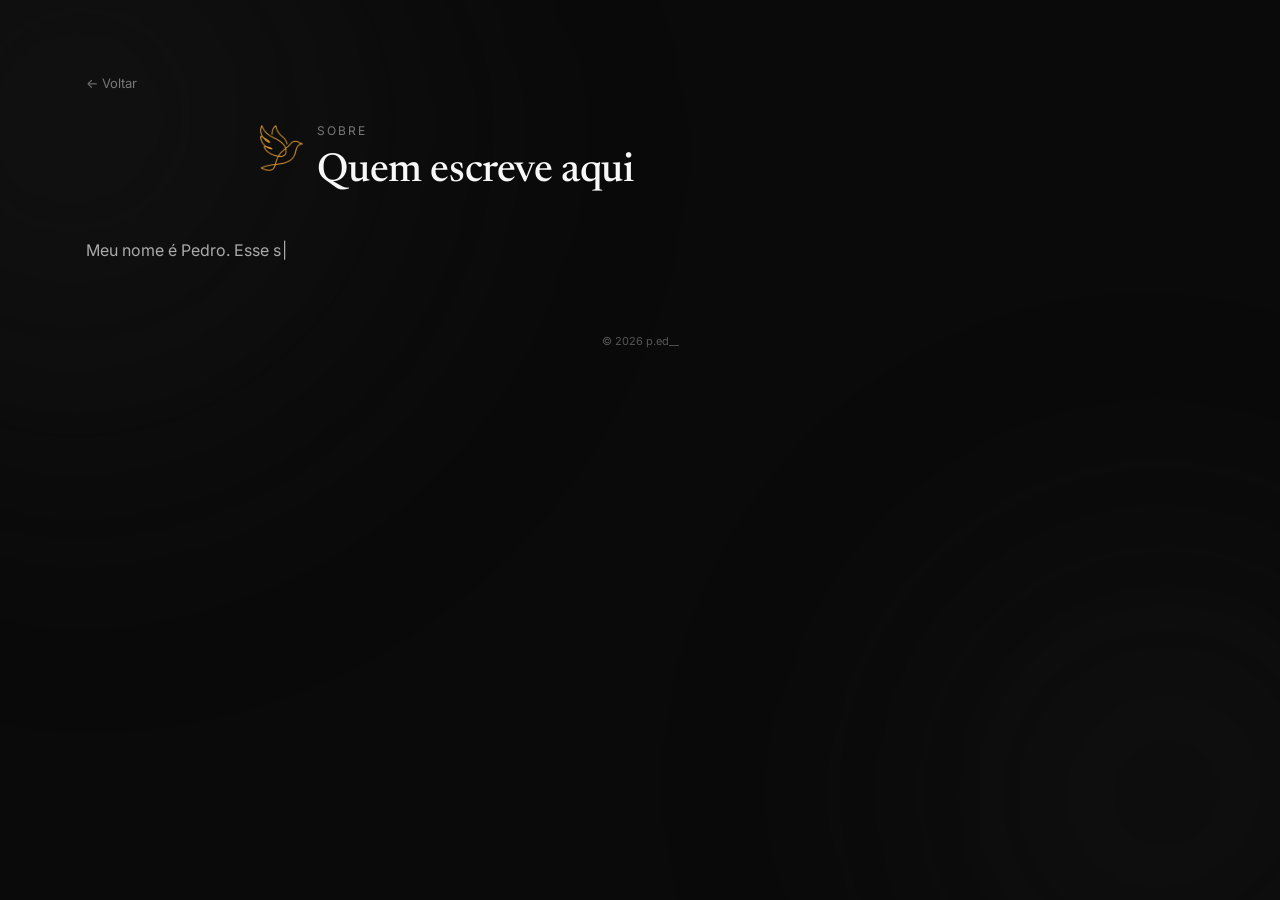
<file: sobre.html>
<!DOCTYPE html>
<html lang="pt-BR">
<head>
<meta charset="UTF-8">
<meta name="viewport" content="width=device-width, initial-scale=1.0">
<title>Sobre · Ser livre</title>
<link rel="preconnect" href="https://fonts.googleapis.com">
<link href="https://fonts.googleapis.com/css2?family=Newsreader:ital,wght@0,400;0,500;1,400;1,500&family=Inter:wght@400;500;600&display=swap" rel="stylesheet">
<link rel="stylesheet" href="style.css">
<link rel="icon" type="image/png" href="assets/favicon-32.png">
<link rel="apple-touch-icon" href="assets/favicon-180.png">
</head>
<body class="motion-page">
<script src="motion.js"></script>
<div class="wrap">
  <a href="index.html" class="back-link">← Voltar</a>

  <header class="about-header">
    <div class="brand">
      <img src="assets/header-icon.png" alt="" class="brand-icon">
      <div>
        <div class="eyebrow">Sobre</div>
        <h1>Quem escreve aqui</h1>
      </div>
    </div>
  </header>

  <div class="about-body">
    <p class="tw-line" id="twLine0"></p>
    <p class="tw-line" id="twLine1"></p>
    <p class="tw-line" id="twLine2"></p>

    <div class="about-links" id="aboutLinks">
      <a href="https://www.instagram.com/p.ed__" target="_blank" rel="noopener" class="admin-link">Instagram</a>
      <a href="https://www.tiktok.com/@p.ed__" target="_blank" rel="noopener" class="admin-link">TikTok</a>
    </div>
  </div>

  <p class="copyright">© 2026 p.ed__</p>
</div>
<script>
(function(){
  var paragraphs = [
    "Meu nome é Pedro. Esse site nasceu de uma virada pessoal: por muito tempo eu acreditei sem questionar, mas com o tempo, e com várias influências que fui encontrando pelo caminho, comecei a enxergar a religião de um jeito diferente. Passei a ver Deus, do jeito que me ensinaram a entendê-lo, como uma figura que não parece se importar de verdade com quem sofre. Isso me afastou da fé que eu tinha.",
    "Não escrevo isso pra convencer ninguém a pensar como eu. Eu sei que fé é algo pessoal, e respeito quem encontra nela sentido, conforto e verdade, mesmo não sendo mais o meu caso. Esse espaço é só o registro sincero de perguntas que eu mesmo carrego, sem pretensão de ter a resposta certa. Se algo aqui incomodar, o convite não é pra concordar, é pra pensar junto.",
    "Talvez eu pense diferente daqui a alguns anos. Por enquanto, é isso que é verdade pra mim."
  ];
  var lines = [document.getElementById('twLine0'), document.getElementById('twLine1'), document.getElementById('twLine2')];
  var linksEl = document.getElementById('aboutLinks');
  var reduced = !!(window.matchMedia && window.matchMedia('(prefers-reduced-motion: reduce)').matches);

  if(reduced){
    lines.forEach(function(el, i){ el.textContent = paragraphs[i]; });
    linksEl.classList.add('show');
    return;
  }

  var SPEED = 45;
  var PAUSE_PUNCT = SPEED * 9;
  var PAUSE_PARAGRAPH = SPEED * 22;
  var cursor = document.createElement('span');
  cursor.className = 'tw-cursor';
  cursor.textContent = '|';

  var pIndex = 0, cIndex = 0;
  var line = lines[pIndex];

  function typeChar(){
    var text = paragraphs[pIndex];
    if(cIndex < text.length){
      cIndex++;
      line.textContent = text.slice(0, cIndex);
      line.appendChild(cursor);
      var lastChar = text[cIndex - 1];
      var delay = /[.,;!?]/.test(lastChar) ? PAUSE_PUNCT : SPEED;
      setTimeout(typeChar, delay);
    } else {
      pIndex++;
      cIndex = 0;
      if(pIndex < paragraphs.length){
        line = lines[pIndex];
        setTimeout(typeChar, PAUSE_PARAGRAPH);
      } else {
        linksEl.classList.add('show');
      }
    }
  }
  typeChar();
})();
</script>
</body>
</html>
</file>
<file: style.css>
:root{
  /* ---- paleta neomorphism (fornecida pelo usuário) ---- */
  --bg: #0A0A0A;
  --surface: #121212;      /* base dos cards/botões/inputs neomórficos */
  --surface-alt: #161616;  /* superfície levemente distinta (inputs "afundados") */
  --card: #121212;         /* mantido por compatibilidade com regras existentes */
  --line: #1A1A1A;         /* usado só onde ainda precisa de um contorno sutil */
  --ink: #F8F8F8;
  --ink-dim: #AAAAAA;
  --ink-faint: #777777;
  --ink-faint2: #666666;
  --ink-mute: #888888;
  --ink-mute2: #999999;
  --border-subtle: #444444;
  --spine: #323232;
  --amber: #d9a636; /* preservado — não faz parte da paleta neutra */

  /* ---- sombras neomórficas ---- */
  --shadow-light: rgba(50,50,50,.40); /* #323232 40% — luz */
  --shadow-dark: rgba(0,0,0,.95);      /* sombra profunda */
  --nm-raised: 7px 7px 14px var(--shadow-dark), -7px -7px 14px var(--shadow-light);
  --nm-raised-sm: 4px 4px 8px var(--shadow-dark), -4px -4px 8px var(--shadow-light);
  --nm-inset: inset 4px 4px 8px var(--shadow-dark), inset -4px -4px 8px var(--shadow-light);
  --nm-inset-sm: inset 3px 3px 6px var(--shadow-dark), inset -3px -3px 6px var(--shadow-light);
}
*{box-sizing:border-box;}
html,body{margin:0;padding:0;}
body{
  background: var(--bg);
  color: var(--ink);
  font-family: 'Inter', sans-serif;
  min-height:100vh;
  -webkit-font-smoothing: antialiased;
  transition: background .25s ease, color .25s ease;
}

/* ---- imagem de topo, com rotação aleatória entre assets/background/ ----
   aspect-ratio fixo (mesma proporção da imagem original, 3:2) + object-fit:
   cover, pra qualquer foto nova encaixar sem esticar e pra permitir o
   crossfade suave entre duas imagens sobrepostas. */
.hero-image{
  position: relative;
  width: 100%;
  aspect-ratio: 3 / 2;
  overflow: hidden;
  background: var(--bg);
}
.hero-image-img{
  position: absolute;
  inset: 0;
  width: 100%;
  height: 100%;
  object-fit: cover;
  display: block;
  opacity: 1;
  transition: opacity 1.6s var(--ease-out, cubic-bezier(.16,1,.3,1));
}
.hero-image-img.is-incoming{
  opacity: 0;
}
.hero-image-fade{
  position: absolute; inset: 0;
  z-index: 1;
  background: linear-gradient(to bottom, rgba(10,10,10,0) 0%, rgba(10,10,10,.65) 60%, var(--bg) 97%);
  pointer-events: none;
}

/* ---- ondas de fundo, discretas, geradas só por CSS (sem imagem) ----
   Duas manchas grandes e borradas, bem sutis, que derivam devagar
   atrás do conteúdo. Some sozinho com prefers-reduced-motion (regra
   global mais abaixo no arquivo). */
body::before, body::after{
  content: "";
  position: fixed;
  z-index: -1;
  pointer-events: none;
  border-radius: 44% 56% 62% 38% / 50% 44% 56% 50%;
  filter: blur(80px);
  opacity: .55;
  will-change: transform;
}
body::before{
  width: 62vw; height: 62vw;
  top: -18%; left: -16%;
  background: radial-gradient(circle at 35% 35%, #1A1A1A 0%, rgba(10,10,10,0) 72%);
  animation: bgWaveDrift 34s ease-in-out infinite;
}
body::after{
  width: 52vw; height: 52vw;
  bottom: -18%; right: -12%;
  background: radial-gradient(circle at 60% 60%, #161616 0%, rgba(10,10,10,0) 72%);
  animation: bgWaveDrift 40s ease-in-out infinite reverse;
  animation-delay: -14s;
}
@keyframes bgWaveDrift{
  0%, 100%{ transform: translate(0,0) rotate(0deg) scale(1); }
  33%{ transform: translate(4%,-3%) rotate(9deg) scale(1.06); }
  66%{ transform: translate(-3%,4%) rotate(-7deg) scale(.96); }
}
.entry-card, .composer, .modal, .cookie-notice, .respect-bar, .disclaimer-inner, .visitor-item, .mod-item, .stat-card, .chart-card{
  transition: background .25s ease, border-color .25s ease, color .25s ease;
}
.maintenance-screen{
  min-height: 100vh; display:flex; flex-direction:column; align-items:center; justify-content:center;
  text-align:center; padding: 40px 24px;
}
.maintenance-icon{ height: 56px; width:auto; margin-bottom: 24px; opacity: 0.9; }
.maintenance-screen h1{
  font-family:'Newsreader', serif; font-weight:500; font-size: 32px; margin: 0 0 12px;
}
.maintenance-screen p{ color: var(--ink-dim); font-size: 15px; max-width: 40ch; margin:0; }
.maintenance-admin-notice{
  background: rgba(217,166,54,0.1); border: 1px solid #4a3d1f; color: #d9a636;
  border-radius: 10px; padding: 10px 16px; font-size: 12.5px; margin-bottom: 24px; text-align:center;
}
.maintenance-login-link{ margin-top: 28px; opacity: 0.55; }
.maintenance-login-link:hover{ opacity: 1; }

.wrap{ max-width: 700px; margin: 0 auto; padding: 72px 24px 120px; }
header{ margin-bottom: 40px; }
.brand{ display:flex; align-items:flex-start; gap:14px; }
.brand-icon{ width: auto; height: 46px; flex-shrink: 0; margin-top: 2px; }
.header-actions{ margin:0; }
.eyebrow{ font-size: 12px; letter-spacing: 0.16em; text-transform: uppercase; color: var(--ink-faint); margin-bottom: 14px; }
h1{ font-family: 'Newsreader', serif; font-weight: 500; font-size: 40px; letter-spacing: -0.01em; margin: 0 0 12px; }
.sub{ color: var(--ink-dim); font-size: 15px; line-height: 1.6; max-width: 46ch; }

.disclaimer{
  position: fixed; inset: 0; background: rgba(0,0,0,0.55);
  backdrop-filter: blur(8px); -webkit-backdrop-filter: blur(8px);
  display:flex; align-items:center; justify-content:center; padding: 20px; z-index: 60;
}
.disclaimer.hide{ display:none; }
.disclaimer-inner{
  max-width: 420px; width:100%; background: #1c1712; border: 1px solid #3a2f1f; border-radius: 18px;
  padding: 24px; display:flex; flex-direction:column; align-items:flex-start; gap:16px;
  box-shadow: 7px 7px 14px var(--shadow-dark), -7px -7px 14px rgba(50,50,50,.18);
}
.disclaimer-inner p{
  margin:0; font-size: 13px; line-height: 1.65; color: #c9b98f;
}
.disclaimer-inner button{
  background: transparent; border: 1px solid #4a3d28; color: #d9c79a; border-radius: 7px;
  padding: 8px 18px; font-size: 12.5px; white-space: nowrap; align-self:flex-end;
}
.disclaimer-inner button:hover{ border-color: #d9a636; color: #d9a636; }


.history-list{ max-height: 260px; overflow-y:auto; display:flex; flex-direction:column; gap:8px; }
.history-item{
  background: var(--surface); border: none; box-shadow: var(--nm-inset-sm); border-radius: 10px; padding: 8px 10px; font-size: 12px;
}
.history-date{ color: var(--ink); font-weight:600; }
.history-agent{ color: var(--ink-faint); font-size: 11px; margin-top:2px; word-break: break-word; }
.history-empty{ color: var(--ink-faint); font-size: 13px; text-align:center; padding: 20px 0; }

.admin-link{
  background: var(--surface); border: none; box-shadow: var(--nm-raised-sm); color: var(--ink-dim);
  border-radius: 10px; padding: 9px 17px; font-size: 13px; font-weight: 500; white-space: nowrap; margin-top: 4px;
  text-decoration: none; display: inline-block; transition: color .15s ease, box-shadow .1s ease;
}
.admin-link:hover{ color: var(--ink); }
.admin-link:active{ box-shadow: var(--nm-inset-sm); }

.composer{ background: var(--surface); border: none; box-shadow: var(--nm-raised); border-radius: 18px; padding: 18px; margin-bottom: 52px; display:none; }
.composer.show{ display:block; }
.composer textarea{
  width: 100%; background: transparent; border: none; outline: none; resize: none; overflow: hidden;
  min-height: 64px; color: var(--ink); font-family: 'Newsreader', serif; font-style: italic;
  font-size: 18px; line-height: 1.5; padding: 4px 2px 12px;
}
.composer textarea::placeholder{ color: var(--ink-faint); font-style: italic; }
.format-hint{
  font-size: 11px; color: var(--ink-faint); margin: -6px 0 12px 2px; font-family:'Inter',sans-serif;
}
.entry-text strong, .entry-note strong{ font-weight: 700; color: var(--ink); }
.entry-text del, .entry-note del{ opacity: 0.65; }
.entry-text mark, .entry-note mark{
  background: rgba(217,166,54,0.22); color: inherit; border-radius: 3px; padding: 0 3px;
}
.entry-text u, .entry-note u{ text-decoration-color: var(--ink-faint); text-underline-offset: 3px; }
.entry-text em, .entry-note em{ font-style: italic; }
.entry-text .quote-line, .entry-note .quote-line{
  display:block; border-left: 2px solid var(--ink-faint); padding-left: 12px;
  margin: 6px 0; color: var(--ink-dim); opacity: 0.9;
}
.note-input{
  width: 100%; background: var(--surface); border: none; box-shadow: var(--nm-inset-sm); border-radius: 10px; outline: none;
  resize: none; overflow: hidden; min-height: 48px; color: var(--ink-dim); font-family: 'Inter', sans-serif;
  font-size: 13px; line-height: 1.5; padding: 10px 12px; margin-bottom: 12px;
}
.note-input::placeholder{ color: var(--ink-faint); }
.note-input:focus{ border-color: var(--ink-faint); }

.photo-row{ display:flex; align-items:center; gap:10px; margin-bottom: 10px; flex-wrap: wrap; }
.photo-label{
  background: var(--surface); border: none; box-shadow: var(--nm-raised-sm); color: var(--ink-dim);
  border-radius: 10px; padding: 5px 14px; font-size: 12.5px; cursor:pointer; transition: color .15s ease, box-shadow .15s ease;
  display:inline-flex; align-items:center;
}
.photo-label:hover{ color: var(--ink); }

.file-list{ display:flex; flex-direction:column; gap:8px; margin-bottom: 12px; }
.file-row, .edit-file-row{
  display:flex; align-items:center; gap:10px; background: var(--surface); border: none; box-shadow: var(--nm-inset-sm);
  border-radius: 10px; padding: 8px 10px;
}
.file-thumb{ width:36px; height:36px; object-fit:cover; border-radius:6px; flex-shrink:0; }
.file-type-badge{ font-size:16px; flex-shrink:0; width:36px; text-align:center; }
.file-name{
  flex:1; font-size:12.5px; color: var(--ink-dim); overflow:hidden; text-overflow:ellipsis;
  white-space:nowrap; min-width:0;
}
.file-remove-btn{
  flex-shrink:0; background: var(--surface); border:none; box-shadow: var(--nm-raised-sm); color: var(--ink-faint);
  border-radius:8px; width:26px; height:26px; font-size:12px; display:flex; align-items:center; justify-content:center;
}
.file-remove-btn:hover{ color:#c98d8d; }

.edit-files-list{ display:flex; flex-direction:column; gap:6px; margin: 4px 0; }
.edit-new-files-list{ display:flex; flex-direction:column; gap:6px; margin-top: 8px; }

.entry-files{ display:flex; flex-direction:column; gap:10px; }

.video-input{
  width: 100%; background: var(--surface); border: none; box-shadow: var(--nm-inset-sm); border-radius: 10px; outline: none;
  color: var(--ink); font-family: 'Inter', sans-serif; font-size: 13px; padding: 10px 12px; margin-bottom: 12px;
}
.video-input:focus{ box-shadow: var(--nm-inset-sm), 0 0 0 1px var(--border-subtle); }
.video-input::placeholder{ color: var(--ink-faint); }
.tags-input{
  width: 100%; background: var(--surface); border: none; box-shadow: var(--nm-inset-sm); border-radius: 10px; outline: none;
  color: var(--ink); font-family: 'Inter', sans-serif; font-size: 13px; padding: 10px 12px; margin-bottom: 12px;
}
.tags-input:focus{ box-shadow: var(--nm-inset-sm), 0 0 0 1px var(--border-subtle); }
.tags-input::placeholder{ color: var(--ink-faint); }
.draft-status{ font-size: 11px; color: #7a9e7a; }
.composer-foot{ display:flex; justify-content: space-between; align-items:center; gap:10px; flex-wrap:wrap; border-top: 1px solid var(--line); padding-top: 12px; }
.hint{ font-size: 12px; color: var(--ink-faint); }
button{ font-family: 'Inter', sans-serif; cursor: pointer; }
.btn-publish{
  background: var(--ink); color: #111; border: none; box-shadow: var(--nm-raised-sm); border-radius: 10px; padding: 9px 18px;
  font-size: 13px; font-weight: 600; transition: opacity .15s ease, transform .1s ease, box-shadow .1s ease;
}
.btn-publish:hover{ opacity: .85; }
.btn-publish:active{ box-shadow: var(--nm-inset-sm); }
.btn-publish:disabled{ opacity: .4; cursor: not-allowed; }
.btn-publish.success{ background: #bfe8bf; color: #163016; }

.toolbar-row{ display:flex; gap:10px; margin-bottom:14px; flex-wrap:wrap; }

/* ---- botão hambúrguer ---- */
.menu-btn{
  position: fixed; top: 16px; right: 16px; z-index: 40;
  background: rgba(18,18,18,0.9); backdrop-filter: blur(6px); -webkit-backdrop-filter: blur(6px);
  border: 1px solid rgba(217,166,54,0.6); box-shadow: var(--nm-raised-sm); border-radius: 14px;
  width: 54px; height: 54px; display:flex; flex-direction:column; align-items:center; justify-content:center;
  gap: 5px; transition: box-shadow .1s ease, border-color .15s ease;
}
.menu-btn:hover{ border-color: var(--amber); }
.menu-btn:active{ box-shadow: var(--nm-inset-sm); }
.menu-btn-bar{ width: 24px; height: 3px; background: var(--amber); border-radius: 2px; transition: background .15s ease; }

/* ---- menu lateral (drawer) ---- */
.drawer-overlay{
  position: fixed; inset: 0; background: rgba(0,0,0,0.65); display:none;
  z-index: 90; opacity: 0; transition: opacity .2s ease;
}
.drawer-overlay.show{ display:block; opacity: 1; }
.drawer{
  position: fixed; top:0; left:0; bottom:0; width: 88vw; max-width: 360px;
  background: var(--surface); box-shadow: var(--nm-raised); z-index: 91;
  padding: 18px 8px; display:flex; flex-direction:column; gap: 16px;
  transform: translateX(-100%); transition: transform .25s cubic-bezier(.16,1,.3,1);
  overflow-y: auto;
}
.drawer-overlay.show .drawer{ transform: translateX(0); }
.drawer-head{ display:flex; justify-content:flex-end; padding: 0 4px; }
.drawer-close{
  background: var(--surface); border: none; box-shadow: var(--nm-raised-sm); color: var(--ink);
  width: 34px; height: 34px; border-radius: 50%; font-size: 14px; display:flex; align-items:center; justify-content:center;
}
.drawer-close:hover{ color: var(--amber); }
.drawer-search{ position:relative; padding: 0 4px; }
.drawer-search .search-icon{ left: 16px; height: 18px; }
.drawer-search .search-input{ padding-left: 46px; width:100%; font-size: 16px; padding-top: 13px; padding-bottom: 13px; }
.drawer-list{ display:flex; flex-direction:column; gap: 6px; }
.drawer-item{
  display:flex; align-items:center; gap: 18px; background: transparent; border: none; text-decoration:none;
  color: var(--ink-dim); font-size: 21px; font-weight: 600; font-family: 'Inter', sans-serif;
  padding: 16px 10px; border-radius: 12px; width: 100%; text-align:left; transition: background .15s ease, color .15s ease;
}
.drawer-item:hover{ background: var(--surface-alt); color: var(--ink); }
.drawer-item:active{ box-shadow: var(--nm-inset-sm); }
.drawer-item-icon{ width: 34px; height: 34px; object-fit: contain; flex-shrink: 0; }
.drawer-divider{ height: 1px; background: var(--line); margin: 8px 6px; }
.drawer-section-label{
  font-size: 12px; font-weight: 700; letter-spacing: .08em; text-transform: uppercase;
  color: var(--ink-faint); padding: 14px 12px 4px; font-family: 'Inter', sans-serif;
}
.drawer-section-label:first-child{ padding-top: 4px; }

/* ---- diagnóstico ---- */
.diag-grid{ display:grid; grid-template-columns: repeat(auto-fit, minmax(220px, 1fr)); gap:12px; }
.diag-card{
  display:flex; align-items:center; gap:14px;
  background: var(--surface); box-shadow: var(--nm-raised-sm); border-radius:14px;
  padding: 14px 16px;
}
.diag-dot-wrap{
  width:38px; height:38px; border-radius:50%; flex-shrink:0;
  display:flex; align-items:center; justify-content:center;
}
.diag-dot-wrap.ok{ background: rgba(62,207,110,.14); }
.diag-dot-wrap.fail{ background: rgba(229,100,90,.14); }
.diag-dot-wrap.unknown{ background: rgba(255,255,255,.05); }
.diag-dot{ width:12px; height:12px; border-radius:50%; flex-shrink:0; }
.diag-dot.ok{ background:#3ecf6e; animation: diagPulseOk 1.8s infinite; }
.diag-dot.fail{ background:#e5645a; animation: diagPulseFail 1.8s infinite; }
.diag-dot.unknown{ background: var(--ink-faint); }
.diag-info{ flex:1; min-width:0; }
.diag-label{ font-size:14.5px; font-weight:600; color: var(--ink); }
.diag-detail{ font-size:12px; color: var(--ink-faint); margin-top:2px; }

.diag-table{ background: var(--surface); box-shadow: var(--nm-raised-sm); border-radius:14px; overflow:hidden; }
.diag-table-head{
  display:flex; justify-content:space-between; align-items:center;
  padding: 12px 16px; font-size:11px; text-transform:uppercase; letter-spacing:.07em;
  color: var(--ink-faint); font-weight:700; border-bottom:1px solid var(--line);
}
.diag-table-row{
  display:flex; justify-content:space-between; align-items:center; gap:12px;
  padding: 13px 16px; border-bottom:1px solid var(--line);
}
.diag-table-row:last-child{ border-bottom:none; }
.diag-table-row .diag-info{ display:flex; flex-direction:column; gap:2px; }
.diag-pill{
  display:flex; align-items:center; gap:7px; font-size:12px; font-weight:600;
  padding: 5px 12px 5px 9px; border-radius:20px; white-space:nowrap; flex-shrink:0;
}
.diag-pill.ok{ background: rgba(62,207,110,.14); color:#3ecf6e; }
.diag-pill.fail{ background: rgba(229,100,90,.14); color:#e5645a; }
.diag-pill.unknown{ background: rgba(255,255,255,.05); color: var(--ink-faint); }

@keyframes diagPulseOk{
  0%{ box-shadow: 0 0 0 0 rgba(62,207,110,.55); }
  70%{ box-shadow: 0 0 0 7px rgba(62,207,110,0); }
  100%{ box-shadow: 0 0 0 0 rgba(62,207,110,0); }
}
@keyframes diagPulseFail{
  0%{ box-shadow: 0 0 0 0 rgba(229,100,90,.55); }
  70%{ box-shadow: 0 0 0 7px rgba(229,100,90,0); }
  100%{ box-shadow: 0 0 0 0 rgba(229,100,90,0); }
}

@media (max-width: 480px){
  .drawer{ width: 82vw; }
}
.btn-icon{ height:14px; width:auto; vertical-align:-2px; margin-right:4px; }
.mod-tabs{
  display:flex; gap:4px; margin-bottom: 20px; border-bottom: 1px solid var(--line);
}
.mod-tab{
  background:transparent; border:none; color: var(--ink-faint); font-size:14px;
  font-weight:500; padding:10px 18px; border-bottom:2px solid transparent;
  cursor:pointer; transition: all .15s ease; font-family:'Inter',sans-serif;
}
.mod-tab:hover{ color: var(--ink-dim); }
.mod-tab.active{ color: var(--ink); border-bottom-color: var(--ink); }
.mod-tab .tab-badge{
  display:inline-block; margin-left:6px; background: #d9a636; color:#1a1a1a;
  font-size:11px; font-weight:700; padding:1px 7px; border-radius: 10px;
}
.mod-tab-content{ display:none; }
.mod-tab-content.active{ display:block; }
.search-wrap{ position:relative; flex:1; min-width:180px; }
.search-icon{ position:absolute; left:10px; top:50%; transform:translateY(-50%); height:14px; width:auto; opacity:0.85; pointer-events:none; }
.search-wrap .search-input{ padding-left: 42px; width:100%; }
.search-input{
  background: var(--surface); border: none; box-shadow: var(--nm-inset-sm); border-radius: 10px;
  outline:none; color: var(--ink); font-family:'Inter',sans-serif; font-size:13px; padding: 9px 14px;
}
.search-input:focus{ box-shadow: var(--nm-inset-sm), 0 0 0 1px var(--border-subtle); }
.search-input::placeholder{ color: var(--ink-faint); }
#surpriseBtn{ flex-shrink:0; margin-top:0; }

.tags-filter{ display:none; flex-wrap:wrap; gap:8px; margin-bottom: 22px; }
.tag-chip{
  background: var(--surface); border: none; box-shadow: var(--nm-raised-sm); color: var(--ink-faint);
  border-radius: 20px; padding: 6px 14px; font-size: 12px; transition: all .15s ease;
}
.tag-chip:hover{ color: var(--ink-dim); }
.tag-chip.active{ background: rgba(217,166,54,0.15); box-shadow: var(--nm-inset-sm); color: #d9a636; }

.entry-tags{ display:flex; flex-wrap:wrap; gap:6px; margin: -4px 0 10px; }
.entry-tag{
  font-size: 10.5px; color: var(--ink-faint); background: var(--surface); border: none; box-shadow: var(--nm-raised-sm);
  border-radius: 12px; padding: 3px 10px;
}

.flash-highlight{ animation: flashGlow 3.5s ease; }
@keyframes flashGlow{
  0%{ box-shadow: 0 0 0 2px rgba(217,166,54,0.6); }
  100%{ box-shadow: 0 0 0 0 rgba(217,166,54,0); }
}

.feed{ position: relative; padding-left: 28px; }
.feed::before{ content:""; position:absolute; left:5px; top:10px; bottom:10px; width:1px; background: linear-gradient(var(--spine), transparent 98%); }
.entry{ position: relative; padding-bottom: 40px; }
.entry::before{ content:""; position:absolute; left:-28px; top:6px; width:9px; height:9px; border-radius:50%; background: var(--bg); border: 1px solid var(--ink-faint); }
.entry-card{ position: relative; background: var(--surface); border: none; box-shadow: var(--nm-raised); border-radius: 16px; padding: 22px 44px 14px 22px; }
.entry-text{ font-family: 'Newsreader', serif; font-style: italic; font-size: 19px; line-height: 1.55; color: var(--ink); white-space: pre-wrap; margin: 0 0 10px; }

.new-badge{
  display: inline-block; margin: 0 0 10px;
  background: rgba(217,166,54,0.15); border: 1px solid #d9a636; color: #d9a636;
  font-size: 10px; font-weight: 700; letter-spacing: 0.04em; text-transform: uppercase;
  border-radius: 5px; padding: 3px 8px;
}

.star-btn{
  position: absolute; top: 14px; right: 14px;
  background: transparent; border: none; padding: 4px;
  display:flex; align-items:center; justify-content:center;
}
.star-btn svg{ width:18px; height:18px; transition: fill .15s ease, stroke .15s ease; }
.star-btn svg{ fill: transparent; stroke: var(--ink-faint); stroke-width: 1.6; stroke-linejoin: round; }
.star-btn.starred svg{ fill: #d9a636; stroke: #d9a636; }
.star-btn:not(.editable){ cursor: default; }
.star-btn.editable{ cursor: pointer; }
.star-btn.editable:hover svg{ stroke: #d9a636; }

.note-preview{
  font-family: 'Inter', sans-serif; font-size: 13px; line-height: 1.55; color: var(--ink-faint);
  margin: 0 0 8px; white-space: pre-wrap;
}
.note-preview.hide{ display:none; }

.read-more{
  background: transparent; border: none; color: var(--ink-faint); font-size: 12px;
  padding: 0 0 12px; display:flex; align-items:center; gap:5px;
}
.read-more span{ text-decoration: underline; text-underline-offset: 2px; }
.read-more:hover{ color: var(--ink-dim); }
.read-more .chevron{
  width: 12px; height: 12px; fill:none; stroke: currentColor; stroke-width: 2;
  stroke-linecap: round; stroke-linejoin: round; transition: transform .2s ease;
}
.read-more.open .chevron{ transform: rotate(180deg); }

.entry-extra{
  max-height: 0; overflow: hidden; opacity: 0;
  border-top: 1px solid transparent; margin-top: -2px;
  transition: max-height var(--dur-slow, .45s) var(--ease-out, cubic-bezier(.16,1,.3,1)), opacity var(--dur-base, .3s) ease, border-color var(--dur-slow, .45s) ease;
}
.entry-extra.show{ opacity: 1; border-top-color: var(--line); }
.entry-extra .panel-inner{ padding: 12px 0 16px; }
.entry-photo-inline{
  width: 100%; max-height: 240px; object-fit: cover; border-radius: 8px; display:block; margin-bottom: 10px;
  cursor: pointer;
}
.video-embed{
  position: relative; width: 100%; padding-top: 56.25%; border-radius: 8px; overflow:hidden; margin-bottom: 12px;
}
.video-embed iframe{
  position: absolute; top:0; left:0; width:100%; height:100%; border:none;
}
.entry-video{
  width: 100%; max-height: 320px; border-radius: 8px; display:block; margin-bottom: 12px; background:#000;
}
.entry-audio{ width: 100%; margin-bottom: 12px; }
.video-link{
  display:inline-block; color: #d9a636; font-size: 13.5px; font-weight:600; text-decoration:none;
  margin-bottom: 12px; border: 1px solid #4a3d1f; border-radius: 8px; padding: 8px 14px;
}
.video-link:hover{ border-color: #d9a636; }

.lightbox{
  position: fixed; inset: 0; background: rgba(0,0,0,0.9); display:none;
  align-items:center; justify-content:center; padding: 24px; z-index: 100;
}
.lightbox.show{ display:flex; }
.lightbox img{ max-width: 92vw; max-height: 88vh; object-fit: contain; border-radius: 6px; }
.lightbox-close{
  position: absolute; top: 20px; right: 20px; background: var(--surface);
  border: none; box-shadow: var(--nm-raised-sm); color: var(--ink); width: 38px; height: 38px;
  border-radius: 50%; font-size: 16px; display:flex; align-items:center; justify-content:center;
}
.lightbox-close:hover{ color: var(--amber); }
.entry-note{
  font-family: 'Inter', sans-serif; font-size: 13.5px; line-height: 1.65;
  color: var(--ink-dim); white-space: pre-wrap; margin: 0;
}
.entry-foot{ display:flex; justify-content: space-between; align-items:center; border-top: 1px solid var(--line); padding-top: 10px; }
.entry-date{ font-size: 11.5px; color: var(--ink-faint); letter-spacing: 0.02em; }
.entry-actions{ display:flex; gap: 6px; }

.comments-toggle{
  background: var(--card); border: none; color: var(--ink-faint); font-size: 12px;
  padding: 10px 0 8px; margin-top: 4px; display:flex; align-items:center;
  position: sticky; top: 0; z-index: 3; width: 100%;
}
.comments-toggle .btn-icon{ height:14px; vertical-align:-2px; }
.comments-toggle:hover{ color: var(--ink-dim); }
.comment-count{ color: var(--ink-faint); }

.comments-panel{
  max-height: 0; overflow: hidden;
  transition: max-height var(--dur-slow, .45s) var(--ease-out, cubic-bezier(.16,1,.3,1));
}
.comments-panel .panel-inner{ padding-top: 12px; }
.comments-list{ display:flex; flex-direction:column; gap:10px; margin-bottom: 14px; }
.comment-item{
  background: var(--surface); border: none; box-shadow: var(--nm-inset-sm); border-radius: 10px; padding: 10px 12px;
}
.comment-author{ font-size: 11.5px; font-weight:600; color: var(--ink-dim); display:block; margin-bottom:3px; }
.comment-author-owner{ color: #d9a636; }
.author-icon{ height:12px; vertical-align:-1px; margin-right:0; opacity:0.9; }
.comment-body{ font-size: 13px; line-height:1.55; color: var(--ink-dim); white-space:pre-wrap; margin:0; }
.comment-empty{ font-size:12.5px; color: var(--ink-faint); text-align:center; padding: 10px 0; }
.comment-load-more{
  display:block; width:100%; text-align:center; margin-top: 4px;
  padding: 9px 16px; font-size: 12.5px;
}

.comment-reply-toggle{
  background:transparent; border:none; color: var(--ink-faint); font-size:11px; padding: 6px 0 0;
  text-decoration:underline; text-underline-offset:2px;
}
.comment-reply-toggle:hover{ color: var(--ink-dim); }
.reply-form-wrap{ display:none; flex-direction:column; gap:6px; margin-top:8px; padding-top:8px; border-top:1px solid var(--line); }
.reply-form-wrap .reply-name, .reply-form-wrap .reply-text{
  width:100%; background: var(--surface); border: none; box-shadow: var(--nm-inset-sm); border-radius: 9px; outline:none;
  color: var(--ink); font-family:'Inter',sans-serif; font-size:12.5px; padding: 8px 10px;
}
.reply-form-wrap .reply-text{ resize:vertical; min-height:44px; line-height:1.45; }
.reply-submit{ flex:none; padding:6px 14px; font-size:11.5px; }
.comment-replies{ display:flex; flex-direction:column; gap:8px; margin-top:10px; }
.comment-reply{
  margin-left: 18px; border-left: 2px solid var(--line); border-radius: 0 8px 8px 0;
}

.comment-form{ display:flex; flex-direction:column; gap:8px; margin-bottom: 16px; padding-bottom: 14px; border-bottom: 1px solid var(--line); }
.comment-reminder{ font-size:11px; color: var(--ink-faint); margin: 8px 0 0; text-align:center; }
.comment-honeypot{ position:absolute; left:-9999px; width:1px; height:1px; opacity:0; }
.comment-name, .comment-text{
  width:100%; background: var(--surface); border: none; box-shadow: var(--nm-inset-sm); border-radius: 10px; outline:none;
  color: var(--ink); font-family:'Inter',sans-serif; font-size:13px; padding: 9px 12px;
}
.comment-text{ resize: vertical; min-height: 56px; line-height:1.5; }
.comment-name:focus, .comment-text:focus{ box-shadow: var(--nm-inset-sm), 0 0 0 1px var(--border-subtle); }
.comment-form-foot{ display:flex; justify-content:space-between; align-items:center; gap:10px; }
.comment-hint{ font-size:11px; color: var(--ink-faint); }
.comment-submit{ flex:none; padding:7px 16px; font-size:12.5px; }
.icon-btn{
  background: var(--surface); border: none; box-shadow: var(--nm-raised-sm); color: var(--ink-dim); border-radius: 9px;
  padding: 6px 10px; font-size: 12px; display:flex; align-items:center; gap:6px;
  transition: color .15s ease, box-shadow .1s ease;
}
.icon-btn:hover{ color: var(--ink); }
.icon-btn:active{ box-shadow: var(--nm-inset-sm); }
.icon-btn.copied{ color: var(--ink); }
.icon-btn.admin-only{ display:none; }
.icon-btn.admin-only.show{ display:flex; }
.icon-btn.edit-btn:hover{ color: var(--ink); }
.icon-btn.danger:hover{ color: #c98d8d; }

.edit-wrap{ display:flex; flex-direction:column; gap:8px; padding-bottom: 14px; }
.edit-wrap textarea, .edit-wrap input[type="text"]{
  width:100%; background: var(--surface); border: none; box-shadow: var(--nm-inset-sm); border-radius: 10px; outline:none;
  resize: none; overflow: hidden; color: var(--ink); font-family:'Inter',sans-serif; font-size:14px; line-height:1.5; padding:10px 12px;
}
.edit-wrap .edit-text-input{ font-family:'Newsreader', serif; font-style:italic; font-size:16px; min-height:60px; }
.edit-wrap .edit-note-input{ min-height:44px; font-size:13px; color: var(--ink-dim); }
.edit-wrap .edit-video-input{ font-size:13px; color: var(--ink-dim); }
.edit-wrap:focus-within textarea{ box-shadow: var(--nm-inset-sm), 0 0 0 1px var(--border-subtle); }
.edit-actions{ display:flex; gap:8px; justify-content:flex-end; }
.edit-actions .btn-secondary, .edit-actions .btn-primary{ flex: none; padding: 7px 16px; font-size:12.5px; }
.edit-photo-remove{ display:flex; align-items:center; gap:8px; font-size:12.5px; color: var(--ink-faint); cursor:pointer; }
.edit-photo-remove input{ accent-color: #c98d8d; }

.empty{ color: var(--ink-faint); font-size: 14px; padding: 40px 0; text-align:center; }
.note{ margin-top: 40px; font-size: 12px; color: var(--ink-faint); text-align:center; line-height: 1.6; }
.copyright{ margin-top: 12px; font-size: 11px; color: var(--ink-faint); text-align:center; opacity: 0.7; }

.cookie-notice{
  position: fixed; left: 16px; right: 16px; bottom: 16px; max-width: 520px; margin: 0 auto;
  background: var(--surface); border: none; border-radius: 14px;
  padding: 14px 16px; display:flex; align-items:center; gap:12px; flex-wrap:wrap;
  box-shadow: var(--nm-raised); z-index: 45;
}
.cookie-notice.hide{ display:none; }
.cookie-notice p{ margin:0; font-size: 11.5px; line-height:1.55; color: var(--ink-dim); flex:1; min-width:200px; }
.cookie-notice button{
  background: var(--ink); color:#111; border:none; border-radius:7px; padding:7px 16px;
  font-size:12px; font-weight:600; white-space:nowrap;
}
.cookie-notice button:hover{ opacity:.85; }

.overlay{
  position: fixed; inset: 0; background: rgba(0,0,0,0.65); display:none;
  align-items:center; justify-content:center; padding: 20px; z-index: 50;
}
.overlay.show{ display:flex; }
.modal{
  background: var(--surface); border: none; box-shadow: var(--nm-raised); border-radius: 18px;
  padding: 24px; width: 100%; max-width: 340px;
}
.modal h2{ font-family:'Newsreader', serif; font-weight:500; font-size:20px; margin:0 0 4px; }
.modal p.small{ color: var(--ink-faint); font-size:12.5px; margin: 0 0 18px; }
.field{ margin-bottom: 12px; }
.field label{ display:block; font-size:12px; color: var(--ink-dim); margin-bottom:6px; }
.field input{
  width:100%; background: var(--surface); border: none; box-shadow: var(--nm-inset-sm); border-radius: 10px;
  padding: 10px 12px; color: var(--ink); font-family:'Inter',sans-serif; font-size:14px; outline:none;
}
.field input:focus{ box-shadow: var(--nm-inset-sm), 0 0 0 1px var(--border-subtle); }
.modal-actions{ display:flex; gap:8px; margin-top: 18px; }
.btn-secondary{
  flex:1; background:var(--surface); border:none; box-shadow: var(--nm-raised-sm); color:var(--ink-dim);
  border-radius:10px; padding:9px; font-size:13px; transition: color .15s ease, box-shadow .1s ease;
}
.btn-secondary:hover{ color: var(--ink); }
.btn-secondary:active{ box-shadow: var(--nm-inset-sm); }
.btn-primary{ flex:1.4; background: var(--ink); color:#111; border:none; box-shadow: var(--nm-raised-sm); border-radius:10px; padding:9px; font-size:13px; font-weight:600; }
.btn-primary:active{ box-shadow: var(--nm-inset-sm); }
.login-error{ color:#c98d8d; font-size:12px; margin-top:10px; min-height:14px; }

@media (max-width: 520px){
  h1{ font-size: 32px; }
  .wrap{ padding: 48px 16px 100px; }
}

.back-link{
  display:inline-block; color: var(--ink-faint); font-size: 13px; text-decoration:none;
  margin-bottom: 32px; transition: color .15s ease;
}
.back-link:hover{ color: var(--ink); }
.about-header{ margin-bottom: 32px; display:block; }
.about-body p{
  color: var(--ink-dim); font-size: 16px; line-height: 1.75; margin: 0 0 20px; max-width: 58ch;
}
.about-links{ display:flex; gap: 10px; margin-top: 8px; opacity: 0; transition: opacity .4s ease; }
.about-links.show{ opacity: 1; }
.about-links .admin-link{ text-decoration:none; display:inline-block; }
.tw-cursor{
  display: inline-block; color: var(--ink-dim); margin-left: 1px;
  animation: twBlink 1s step-end infinite;
}
@keyframes twBlink{ 50%{ opacity: 0; } }

.stats-grid{
  display:grid; grid-template-columns: repeat(2, 1fr); gap: 14px; margin-bottom: 30px;
}
.stat-card{
  background: var(--surface); border: none; box-shadow: var(--nm-raised-sm); border-radius: 14px;
  padding: 20px; text-align:center;
}
.stat-card .number{
  font-family:'Newsreader', serif; font-weight:500; font-size: 32px; color: var(--ink);
}
.stat-card .label{ font-size: 11.5px; color: var(--ink-faint); margin-top:6px; letter-spacing:0.03em; }
@media (min-width: 480px){
  .stats-grid{ grid-template-columns: repeat(4, 1fr); }
}

.chart-card{
  background: var(--surface); border: none; box-shadow: var(--nm-raised-sm); border-radius: 14px;
  padding: 16px; margin-bottom: 28px;
}
.chart-row{ display:grid; grid-template-columns: 1fr; gap: 0 20px; }
.chart-row .chart-card{ margin-bottom: 20px; }
.chart-scroll{ overflow-x: auto; -webkit-overflow-scrolling: touch; }
@media (min-width: 640px){
  .chart-row{ grid-template-columns: 1fr 1fr; }
}

@media (min-width: 860px){
  .wrap{ max-width: 920px; padding-left: 40px; padding-right: 40px; }
  .header-actions{ gap:10px; }
  .toolbar-row{ gap:14px; }
  .tags-filter{ gap:10px; }
}

/* ---- telas grandes (laptop/desktop): usa a largura disponível em vez
   de deixar as laterais vazias, e o feed vira grade responsiva — o
   número de colunas se ajusta sozinho ao tamanho da tela ---- */
@media (min-width: 1000px){
  .wrap{
    max-width: min(1600px, 94vw);
    padding-left: 48px;
    padding-right: 48px;
  }
  /* cabeçalho e composer ficam num bloco central mais estreito (melhor
     pra leitura), mas CENTRALIZADO — antes ficava grudado na esquerda */
  header, .composer, .toolbar-row, .tags-filter{
    max-width: 760px;
    margin-left: auto;
    margin-right: auto;
  }

  .feed{
    display: grid;
    grid-template-columns: repeat(auto-fill, minmax(300px, 1fr));
    align-items: start;
    gap: 22px 24px;
    padding-left: 0;
  }
  .feed::before{ display:none; }
  .entry{ padding-bottom: 0; }
  .entry::before{ display:none; }
}

.mod-item{
  background: var(--surface); border: none; box-shadow: var(--nm-raised-sm); border-radius: 14px; padding: 16px 18px;
}
.mod-edit-wrap{ display:none; flex-direction:column; gap:8px; margin: 8px 0; }
.mod-edit-wrap .edit-name-input, .mod-edit-wrap .edit-text-input{
  width:100%; background: var(--surface); border: none; box-shadow: var(--nm-inset-sm); border-radius: 10px; outline:none;
  color: var(--ink); font-family:'Inter',sans-serif; font-size:13.5px; padding: 9px 12px;
}
.mod-edit-wrap .edit-text-input{ resize:none; overflow:hidden; min-height:44px; line-height:1.5; }
.mod-edit-wrap .edit-actions{ display:flex; gap:8px; justify-content:flex-end; }
.mod-edit-wrap .edit-actions button{ flex:none; padding:7px 16px; font-size:12.5px; }
.mod-author{ font-size:12px; font-weight:600; color: var(--ink-dim); margin-bottom:4px; }
.mod-text{ font-size:14px; line-height:1.6; color: var(--ink); white-space:pre-wrap; margin:0 0 12px; }
.mod-topic-ref{
  font-family:'Newsreader',serif; font-style:italic; font-size:12.5px;
  color: var(--ink-faint); margin-bottom:8px;
}
.mod-foot{ display:flex; justify-content:space-between; align-items:center; }
.mod-date{ font-size:11px; color: var(--ink-faint); }
.mod-actions{ display:flex; gap:8px; }
.mod-actions .btn-secondary{ flex:none; padding:7px 14px; font-size:12px; }
.mod-actions .danger-btn:hover{ border-color:#6b3a3a; color:#c98d8d; }

.section-title{
  font-family:'Newsreader', serif; font-weight:500; font-style:italic; font-size:18px;
  color: var(--ink); margin: 4px 0 16px;
}
.section-header{
  display:flex; justify-content:space-between; align-items:flex-start; flex-wrap:wrap; gap:10px; margin-bottom:16px;
}
.section-header .section-title{ margin:4px 0; }
.section-actions{ display:flex; gap:8px; flex-wrap:wrap; }

#bulkReplaceBox{
  background: var(--surface); border: none; box-shadow: var(--nm-raised-sm); border-radius: 14px;
  padding: 14px 16px; margin-bottom: 20px;
}
.bulk-replace-row{ display:flex; gap:8px; flex-wrap:wrap; }
.bulk-replace-row input{
  flex:1; min-width:140px; background: var(--surface); border: none; box-shadow: var(--nm-inset-sm); border-radius: 10px;
  outline:none; color: var(--ink); font-family:'Inter',sans-serif; font-size:13px; padding: 9px 12px;
}
.bulk-replace-row input:focus{ box-shadow: var(--nm-inset-sm), 0 0 0 1px var(--border-subtle); }
.bulk-replace-row .btn-primary{ flex:none; padding: 9px 18px; font-size:13px; }
.section-actions .btn-secondary{ flex:none; padding:8px 14px; font-size:12px; }
.section-actions .danger-btn:hover{ border-color:#6b3a3a; color:#c98d8d; }

.visitors-list{ display:flex; flex-direction:column; gap:10px; }
.visitor-item{
  background: var(--surface); border: none; box-shadow: var(--nm-raised-sm); border-radius: 12px; overflow:hidden;
  transition: background .15s ease, box-shadow .15s ease;
}
.visitor-item.selected, .mod-item.selected{
  background: rgba(191,232,191,0.14); border-color: #6fa06f;
}
.visitor-header{
  display:flex; align-items:center; gap:10px; padding: 10px 14px;
}
.visitor-check{ display:flex; align-items:center; flex-shrink:0; }
.visitor-check input{
  appearance: none; -webkit-appearance: none;
  width:28px; height:28px; cursor:pointer; position:relative;
  border: none; box-shadow: var(--nm-inset-sm); border-radius: 8px; background: var(--surface);
}
.visitor-check input:checked{
  background: var(--ink-dim); border-color: var(--ink-dim);
}
.visitor-check input:checked::after{
  content:''; position:absolute; left:50%; top:44%; width:6px; height:12px;
  border: solid #111; border-width: 0 2.5px 2.5px 0;
  transform: translate(-50%,-50%) rotate(45deg);
}
.visitor-toggle{
  flex:1; background:transparent; border:none; display:flex; justify-content:space-between;
  align-items:center; padding: 4px 0; cursor:pointer; gap:10px; min-width:0;
}
.visitor-id{
  font-family:'Courier New', monospace; font-size:13px; color: var(--ink); letter-spacing:0.02em;
  overflow:hidden; text-overflow:ellipsis; white-space:nowrap;
}
.visitor-count{ font-size:11.5px; color: var(--ink-faint); white-space:nowrap; flex-shrink:0; }
.visitor-delete{ flex-shrink:0; padding:6px 10px; font-size:11px; }
.visitor-dates{
  display:none; flex-direction:column; gap:8px; padding: 0 16px 16px; border-top:1px solid var(--line);
  margin-top:-1px; padding-top:12px;
}
.visitor-dates.show{ display:flex; }
.visitor-date-row{
  font-size:12.5px; color: var(--ink-dim); padding: 6px 10px; background: var(--surface);
  border-radius:8px; border:none; box-shadow: var(--nm-inset-sm);
}

.toast{
  position: fixed; left: 16px; right: 16px; bottom: 16px; max-width: 520px; margin: 0 auto;
  background: var(--surface); border: none; border-radius: 14px;
  padding: 14px 16px; box-shadow: var(--nm-raised);
  font-size: 12.5px; color: var(--ink-dim); text-align:center; line-height:1.5;
  opacity: 0; visibility: hidden; transform: translateY(12px); pointer-events: none;
  transition: opacity .2s ease, transform .2s ease; z-index: 80;
}
.toast.show{ opacity: 1; visibility: visible; transform: translateY(0); }

/* ============================================================
   MOTION SYSTEM — skeleton, lazy reveal, transições e progresso
   Escopado em body.motion-page: fakecoments.html e seed-visits.html
   não recebem essa classe e continuam exatamente como estavam.
   Baseado em restraint (Emil Kowalski) com polish de entrada/saída
   (Jakub Krehel). Sempre respeita prefers-reduced-motion.
   ============================================================ */
:root{
  --ease-out: cubic-bezier(.16,1,.3,1);
  --dur-fast: .18s;
  --dur-base: .3s;
  --dur-slow: .45s;
}

@media (prefers-reduced-motion: reduce){
  *, *::before, *::after{
    animation-duration: .001ms !important;
    animation-iteration-count: 1 !important;
    transition-duration: .001ms !important;
    scroll-behavior: auto !important;
  }
}

/* ---- transição suave ao entrar/sair de uma página ----
   Importante: sem transform aqui. Um transform no <body> vira a
   referência de posicionamento de qualquer elemento position:fixed
   (modal de login, histórico, lightbox), fazendo-os "flutuar" no
   meio do conteúdo em vez de fixos na tela. Só opacidade é segura. */
.motion-page{ animation: pageIn .32s ease both; }
@keyframes pageIn{
  from{ opacity: 0; }
  to{ opacity: 1; }
}
.motion-page.page-fade-out{ animation: pageOut .16s ease both; }
@keyframes pageOut{
  from{ opacity: 1; }
  to{ opacity: 0; }
}

/* ---- skeleton (esqueleto) de carregamento ---- */
.skeleton-card{
  background: var(--surface); border: none; box-shadow: var(--nm-raised-sm); border-radius: 14px;
  padding: 22px; margin-bottom: 40px;
}
.skeleton-line{
  height: 12px; border-radius: 6px; margin-bottom: 10px;
  background: linear-gradient(90deg, var(--line) 25%, #35353a 37%, var(--line) 63%);
  background-size: 400% 100%;
  animation: shimmer 1.4s ease infinite;
}
.skeleton-line.w-70{ width: 70%; }
.skeleton-line.w-95{ width: 95%; margin-bottom: 16px; }
.skeleton-line.w-40{ width: 40%; height: 10px; margin: 14px 0 0; }
.comment-skeleton{
  height: 44px; border-radius: 8px; margin-bottom: 10px;
  background: linear-gradient(90deg, var(--bg) 25%, #202024 37%, var(--bg) 63%);
  background-size: 400% 100%; animation: shimmer 1.4s ease infinite;
}
@keyframes shimmer{
  0%{ background-position: 100% 0; }
  100%{ background-position: -100% 0; }
}

/* ---- entrada suave de itens ao carregar uma lista ---- */
.motion-page .entry,
.motion-page .visitor-item,
.motion-page .mod-item,
.motion-page .stat-card,
.motion-page .chart-card,
.motion-page .comment-item{
  animation: itemIn var(--dur-slow) var(--ease-out) both;
}
@keyframes itemIn{
  from{ opacity: 0; transform: translateY(10px); }
  to{ opacity: 1; transform: translateY(0); }
}
.motion-page .entry:nth-of-type(1){ animation-delay: .02s; }
.motion-page .entry:nth-of-type(2){ animation-delay: .06s; }
.motion-page .entry:nth-of-type(3){ animation-delay: .1s; }
.motion-page .entry:nth-of-type(4){ animation-delay: .14s; }
.motion-page .entry:nth-of-type(5){ animation-delay: .18s; }
.motion-page .entry:nth-of-type(n+6){ animation-delay: .2s; }

/* ---- saída suave ao excluir um item ---- */
.entry-exit{
  animation: itemOut .28s ease both !important;
  pointer-events: none;
}
@keyframes itemOut{
  from{ opacity: 1; transform: scale(1); }
  to{ opacity: 0; transform: scale(.96); }
}

/* ---- fade-in de imagens/mídias carregadas de forma lazy ---- */
.img-fade{ opacity: 0; transition: opacity var(--dur-base) ease; }
.img-fade.loaded{ opacity: 1; }

/* ---- botões com estado de progresso/carregamento (mantém o texto visível) ---- */
.btn-loading{ position: relative; pointer-events: none; opacity: .85; padding-left: 30px !important; transition: padding var(--dur-fast) ease, opacity var(--dur-fast) ease; }
.btn-loading::before{
  content: ""; position: absolute; left: 10px; top: 50%; width: 13px; height: 13px;
  margin-top: -6.5px; border-radius: 50%;
  border: 2px solid rgba(0,0,0,0.2); border-top-color: #111;
  animation: spin .6s linear infinite;
}
.btn-secondary.btn-loading::before{
  border-color: rgba(233,231,226,0.25); border-top-color: var(--ink);
}
@keyframes spin{ to{ transform: rotate(360deg); } }

/* ============================================================
   PAINEL ADMINISTRATIVO — zona de perigo, avisos, abas, backups
   ============================================================ */
.danger-zone{
  margin-top: 28px;
  padding: 18px;
  border: 1px solid #6b3a3a;
  border-radius: 12px;
  background: rgba(201,141,141,0.06);
}
.danger-zone-title{ color:#c98d8d; font-size:14px; margin:0 0 8px; font-weight:600; }
.danger-zone-text{ color: var(--ink-dim); font-size: 13px; line-height:1.6; margin: 0 0 14px; }
.danger-zone .danger-btn{ border-color:#6b3a3a; color:#c98d8d; }
.danger-zone .danger-btn:hover{ background: rgba(201,141,141,0.12); }

.site-banner{ display:none; padding: 0 24px; }
.site-banner.show{ display:block; }
.site-banner-inner{
  max-width: 700px;
  margin: 28px auto 0;
  display:flex;
  align-items:flex-start;
  gap:14px;
  background: rgba(217,166,54,0.08);
  border: 1px solid #4a3d1f;
  border-radius: 18px;
  padding: 18px 44px 18px 18px;
  position: relative;
  box-shadow: 7px 7px 14px var(--shadow-dark), -7px -7px 14px rgba(50,50,50,.18);
}
.site-banner-icon{
  /* ↓↓↓ Mude a largura e a altura do ícone aqui, do jeito que preferir ↓↓↓ */
  width: 45px;
  height: 70px;
  /* ↑↑↑ ------------------------------------------------------------- ↑↑↑ */
  object-fit: contain;
  flex-shrink: 0;
  margin-top: 10px;
}
.site-banner-body{ flex:1; min-width:0; }
.site-banner-text{
  font-family: 'Newsreader', serif;
  font-style: italic;
  font-size: 15px;
  line-height: 1.65;
  color: #e9dcb8;
  margin: 0;
}
.site-banner a{ color:#d9a636; text-decoration:underline; }
.site-banner-close{
  position:absolute; top:12px; right:12px;
  background:none; border:none; color:#a08a52;
  font-size:19px; line-height:1; padding:6px; cursor:pointer;
  opacity:0.7;
}
.site-banner-close:hover{ opacity:1; color:#d9a636; }

.painel-tabs{ display:flex; flex-wrap:wrap; gap:8px; margin-bottom:24px; }
.painel-tab{
  background:var(--surface); border:none; box-shadow: var(--nm-raised-sm); color: var(--ink-dim);
  padding:14px 10px; border-radius:12px; font-size:13px; cursor:pointer;
  min-width:100px; text-align:center; transition: color .15s ease, box-shadow .1s ease;
}
.painel-tab.active{ color: var(--amber); box-shadow: var(--nm-inset-sm); background: rgba(217,166,54,0.10); }
.painel-panel{ display:none; }
.painel-panel.active{ display:block; }

.tab-note{
  border-left:3px solid var(--amber);
  background: rgba(217,166,54,0.08);
  color: var(--amber);
  padding:10px 14px;
  border-radius:0 8px 8px 0;
  font-size:13px;
  line-height:1.5;
  margin-bottom:18px;
}


.field-row{ display:flex; gap:10px; flex-wrap:wrap; }
.field-row .field{ flex:1; min-width:180px; }

.backup-card, .log-item, .alert-item{
  background: var(--surface); border:none; box-shadow: var(--nm-raised-sm); border-radius:12px; padding:14px 16px; margin-bottom:10px;
  font-size:13px; color: var(--ink-dim);
}
.backup-card strong, .log-item strong, .alert-item strong{ color: var(--ink); }
.backup-card .status-ok{ color:#7a9e7a; }
.backup-card .status-fail{ color:#c98d8d; }
.alert-item{ box-shadow: var(--nm-raised-sm), inset 0 0 0 1px #6b3a3a; }

.mode-toggle-row{ display:flex; align-items:center; justify-content:space-between; gap:12px;
  background: var(--surface); border:none; box-shadow: var(--nm-raised-sm); border-radius:14px; padding:16px; margin-bottom:14px; }
.mode-toggle-row .mode-desc{ color: var(--ink-dim); font-size:13px; max-width:44ch; }
.badge-on{ color:#7a9e7a; font-weight:600; font-size:12px; }
.badge-off{ color: var(--ink-faint); font-weight:600; font-size:12px; }

.restore-summary{ display:flex; gap:16px; flex-wrap:wrap; margin: 14px 0; }
.restore-summary .stat-card{ flex:1; min-width:110px; }
</file>
